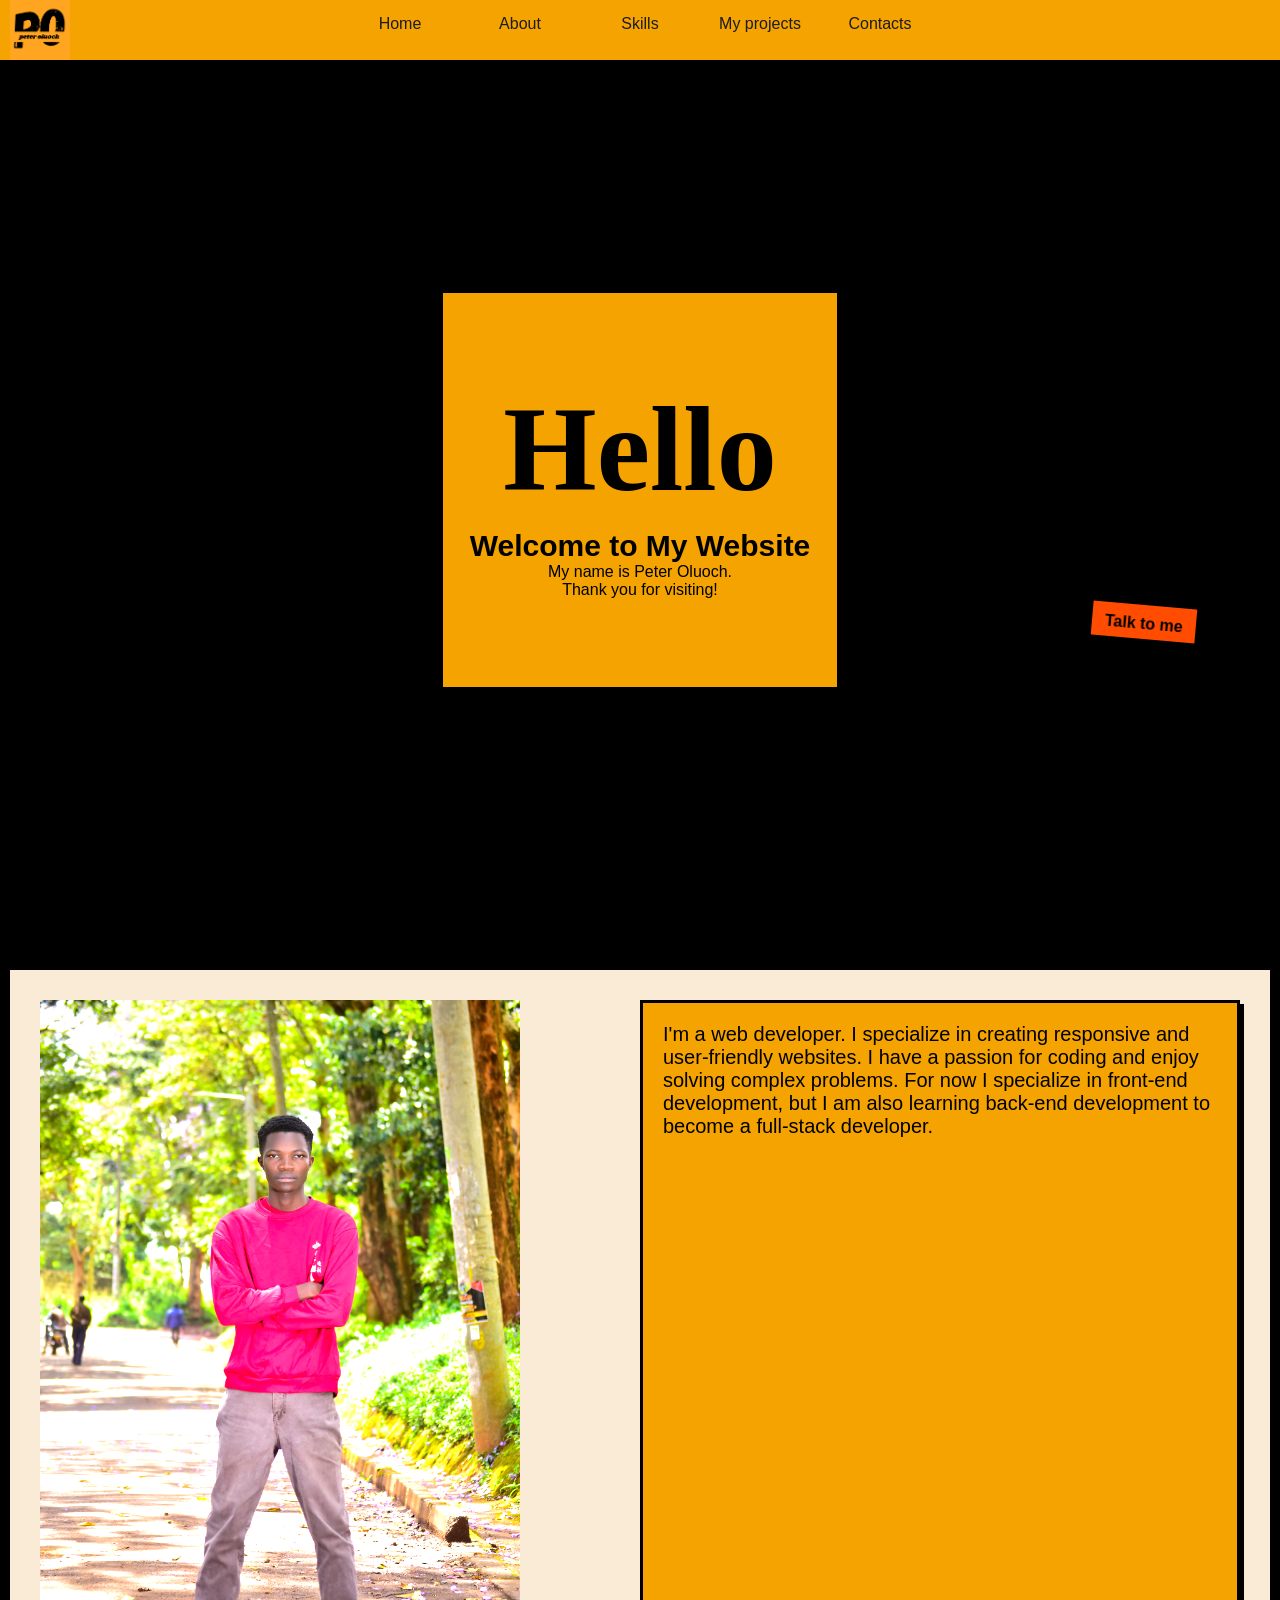
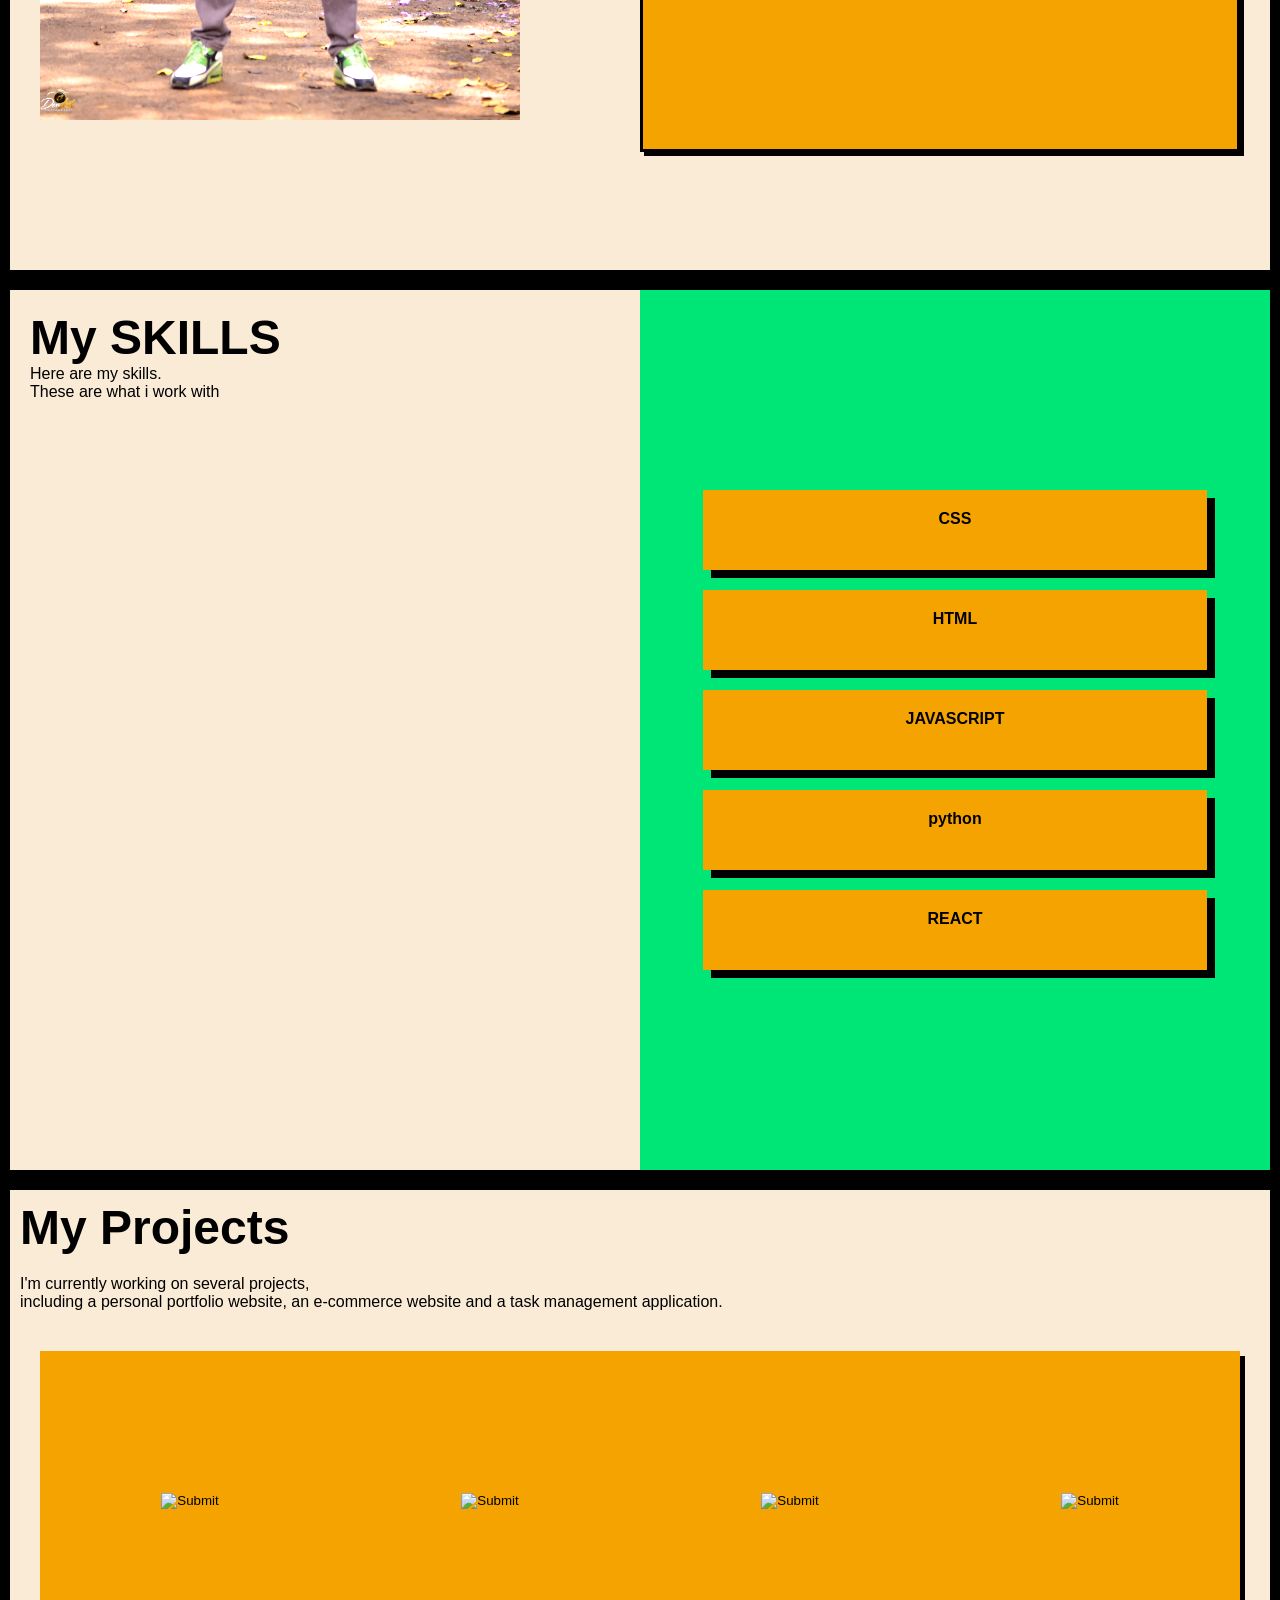
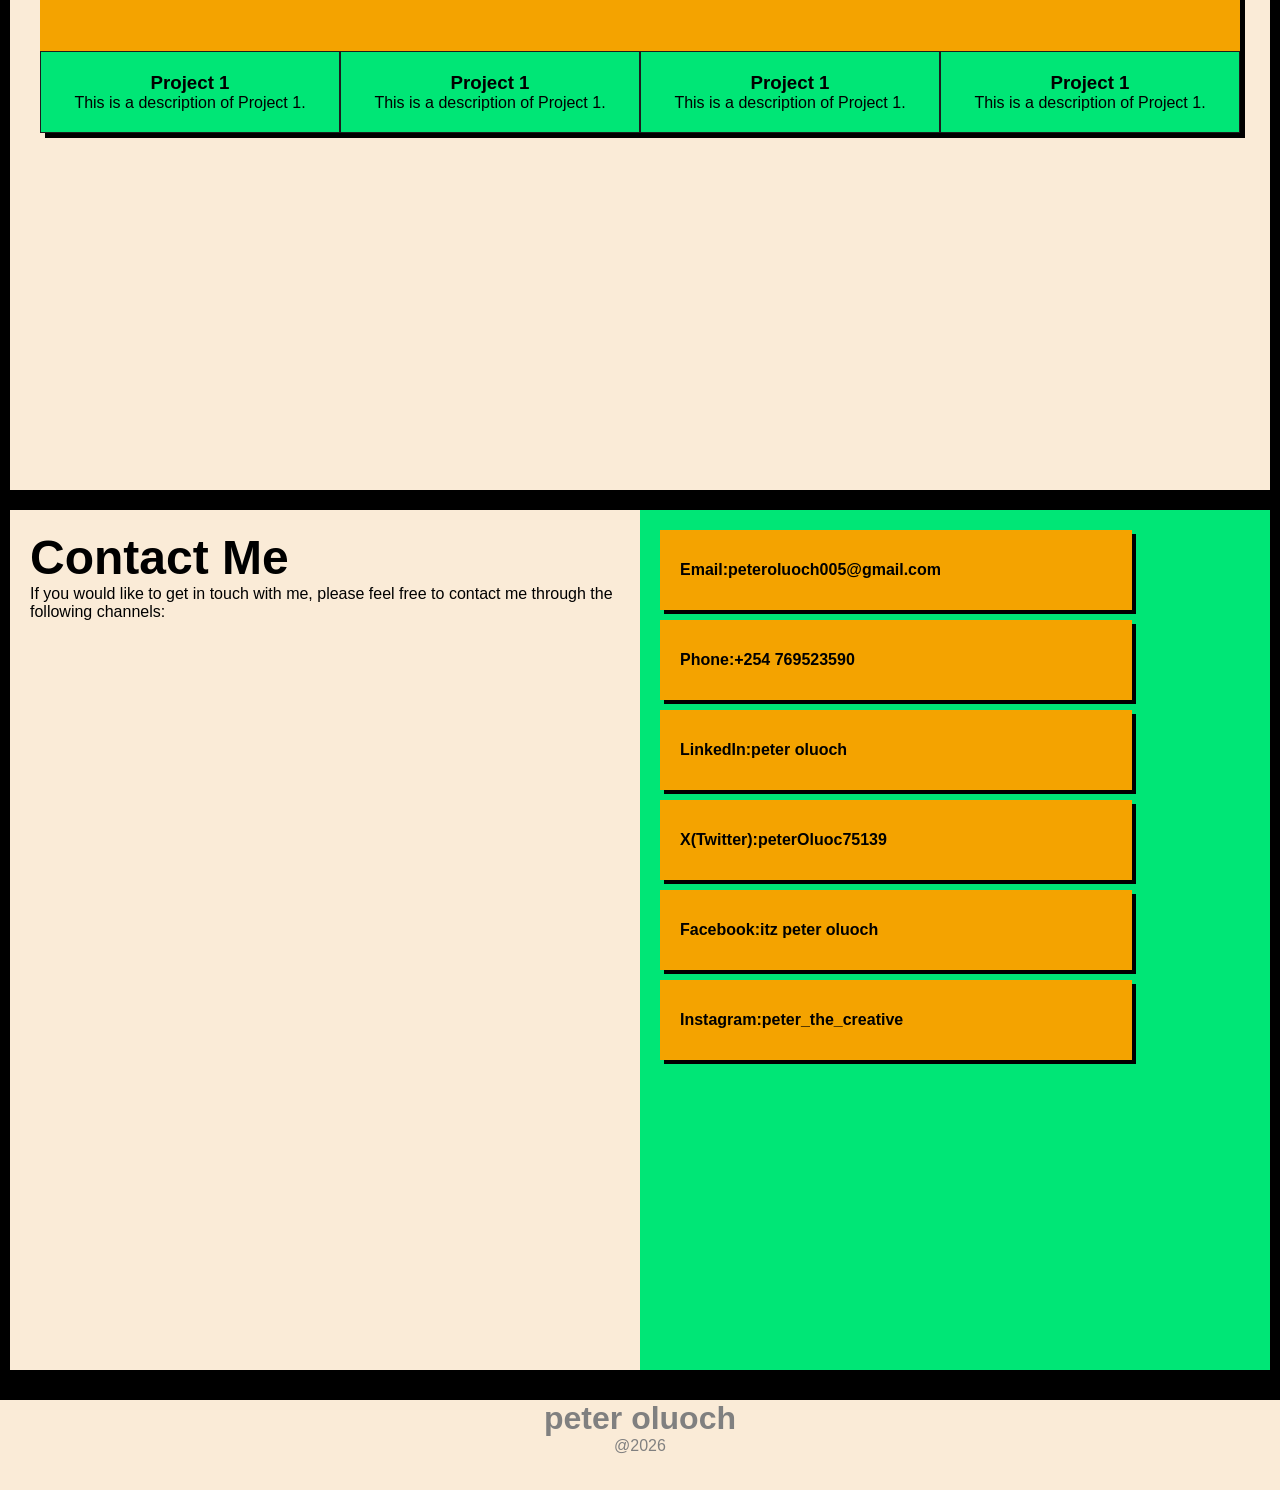
<file: index.html>
<!doctype html>
<html lang="en">
  <head>
    <meta charset="UTF-8" />
    <meta name="viewport" content="width=device-width, initial-scale=1.0" />
    <title>Peter oluoch</title>
    <link rel="icon" type="image/x-icon" href="my name log.png" />

    <link rel="stylesheet" href="my web.css" />
    <link rel="icon" type="image/x-icon" href="my name log.png" />
  </head>
  <body>
    <video autoplay muted loop class="video-Bg">
      <source src="background video.mp4" type="video/mp4" />
    </video>

    <nav>
      <input type="checkbox" id="sidebar-active" />
      <label for="sidebar-active" class="open-sidebar-button">
        <svg
          xmlns="http://www.w3.org/2000/svg"
          height="40px"
          viewBox="0 -960 960 960"
          width="40px"
          fill="#1f1f1f"
        >
          <path
            d="M120-240v-66.67h720V-240H120Zm0-206.67v-66.66h720v66.66H120Zm0-206.66V-720h720v66.67H120Z"
          />
        </svg>
      </label>
      <label id="overlay" for="sidebar-active"></label>
      <div class="links-container">
        <label for="sidebar-active" class="close-sidebar-button">
          <svg
            xmlns="http://www.w3.org/2000/svg"
            height="40px"
            viewBox="0 -960 960 960"
            width="40px"
            fill="#1f1f1f"
          >
            <path
              d="m251.33-204.67-46.66-46.66L433.33-480 204.67-708.67l46.66-46.66L480-526.67l228.67-228.66 46.66 46.66L526.67-480l228.66 228.67-46.66 46.66L480-433.33 251.33-204.67Z"
            />
          </svg>
        </label>

        <a href="#Home">Home </a>
        <a href="#about">About </a>
        <a href="#skills">Skills </a>
        <a href="#projects">My projects </a>
        <a href="#Contacts">Contacts </a>
      </div>
    </nav>
    <img
      src="my-logo copy.png"
      alt="logoman"
      width="100%"
      height="100%"
      class="logo"
    />

    <!-- main content -->

    <div class="body-1" id="Home">
      <div class="Welcome">
        <div class="home-greetings"><h1>Hello</h1></div>
        <div class="home-title"><h2>Welcome to My Website</h2></div>
        <div class="home-body"><p>My name is Peter Oluoch.</p></div>
        <div class="home-footer"><p>Thank you for visiting!</p></div>
      </div>
      <a href="#Contacts">Talk to me</a>
    </div>
    <div class="body-2" id="about">
      <div class="about-text">
        <div class="about-image">
          <img
            src="MYXJ_20261101221425447_save.jpg.jpeg"
            alt="my pic"
          />
        </div>
        <div class="about-body">
          <p>
            I'm a web developer. I specialize in creating responsive and
            user-friendly websites. I have a passion for coding and enjoy
            solving complex problems. For now I specialize in front-end
            development, but I am also learning back-end development to become a
            full-stack developer.
          </p>
        </div>
      </div>
    </div>
    <div class="body-3" id="skills">
      <div class="skill-title">
        <h1>My SKILLS</h1>
        <p>
          Here are my skills.<br />
          These are what i work with
        </p>
      </div>
      <div class="work">
        <div class="work-1" id="skill">
          <p>CSS</p>
          <a href="https" target="_blank" class="stretched-link"></a>
        </div>
        <div class="work-2" id="skill">
          <p>HTML</p>
          <a href="https" target="_blank" class="stretched-link"></a>
        </div>
        <div class="work-3" id="skill">
          <p>JAVASCRIPT</p>
          <a href="https" target="_blank" class="stretched-link"></a>
        </div>
        <div class="work-4" id="skill">
          <p>python</p>
          <a href="https" target="_blank" class="stretched-link"></a>
        </div>
        <div class="work-5" id="skill">
          <p>REACT</p>
          <a href="https" target="_blank" class="stretched-link"></a>
        </div>
      </div>
    </div>
    <div class="body-4" id="projects">
      <div class="project-sctn-title">My Projects</div>
      <div class="project-sctn-text">
        <p>
          I'm currently working on several projects, <br />including a personal
          portfolio website, an e-commerce website and a task management
          application.
        </p>
      </div>
      <div class="project-grid">
        <div class="project-card">
          <div class="project-img">
            <input type="image" a />
          </div>
          <div class="project-text">
            <h3>Project 1</h3>
            <p>This is a description of Project 1.</p>
          </div>
        </div>
        <div class="project-card">
          <div class="project-img">
            <input type="image" a />
          </div>
          <div class="project-text">
            <h3>Project 1</h3>
            <p>This is a description of Project 1.</p>
          </div>
        </div>
        <div class="project-card">
          <div class="project-img">
            <input type="image" a />
          </div>
          <div class="project-text">
            <h3>Project 1</h3>
            <p>This is a description of Project 1.</p>
          </div>
        </div>
        <div class="project-card">
          <div class="project-img">
            <input type="image" a />
          </div>
          <div class="project-text">
            <h3>Project 1</h3>
            <p>This is a description of Project 1.</p>
          </div>
        </div>
      </div>
    </div>
    <div class="body-5" id="Contacts">
      <div class="contact-title">
        <h1>Contact Me</h1>
        <p>
          If you would like to get in touch with me, please feel free to contact
          me through the following channels:
        </p>
      </div>
      <div class="contact-body">
        <ul>
          <li>
            Email:
            <a
              href="mailto:peteroluoch005@gmail.com"
              target="_blank"
              class="addres-link"
              >peteroluoch005@gmail.com</a
            >
          </li>
          <li>
            Phone:
            <a href="tel:+254769523590" target="_blank" class="addres-link"
              >+254 769523590</a
            >
          </li>
          <li>
            LinkedIn:
            <a
              href="https://www.linkedin.com/in/peter-oluoch-8b0287358?utm_source=share_via&utm_content=profile&utm_medium=member_android"
              target="_blank"
              class="addres-link"
              >peter oluoch</a
            >
          </li>

          <li>
            X(Twitter):
            <a
              href="https://twitter.com/@PeterOluoc75139
"
              target="_blank"
              class="addres-link"
              >peterOluoc75139</a
            >
          </li>
          <li>
            Facebook:
            <a
              href="https://www.facebook.com/Dr.geed.peter"
              target="_blank"
              class="addres-link"
              >itz peter oluoch</a
            >
          </li>
          <li>
            Instagram:
            <a
              href="https://www.instagram.com/peter_the_creative"
              target="_blank"
              class="addres-link"
              >peter_the_creative</a
            >
          </li>
        </ul>
      </div>
    </div>
    <div class="background">
      <div class="grid"></div>
      <div class="grid"></div>
      <div class="grid"></div>
      <div class="grid"></div>
      <div class="grid"></div>
      <div class="grid"></div>
      <div class="grid"></div>
      <div class="grid"></div>
      <div class="grid"></div>
      <div class="grid"></div>
      <div class="grid"></div>
      <div class="grid"></div>
      <div class="grid"></div>
      <div class="grid"></div>
      <div class="grid"></div>
      <div class="grid"></div>
      <div class="grid"></div>
      <div class="grid"></div>
      <div class="grid"></div>
      <div class="grid"></div>
      <div class="grid"></div>
      <div class="grid"></div>
      <div class="grid"></div>
      <div class="grid"></div>
      <div class="grid"></div>
      <div class="grid"></div>
      <div class="grid"></div>
      <div class="grid"></div>
      <div class="grid"></div>
      <div class="grid"></div>
      <div class="grid"></div>
      <div class="grid"></div>
      <div class="grid"></div>
      <div class="grid"></div>
      <div class="grid"></div>
      <div class="grid"></div>
      <div class="grid"></div>
      <div class="grid"></div>
      <div class="grid"></div>
      <div class="grid"></div>
      <div class="grid"></div>
      <div class="grid"></div>
      <div class="grid"></div>
      <div class="grid"></div>
      <div class="grid"></div>
      <div class="grid"></div>
      <div class="grid"></div>
      <div class="grid"></div>
      <div class="grid"></div>
      <div class="grid"></div>
      <div class="grid"></div>
      <div class="grid"></div>
      <div class="grid"></div>
      <div class="grid"></div>
      <div class="grid"></div>
      <div class="grid"></div>
      <div class="grid"></div>
      <div class="grid"></div>
      <div class="grid"></div>
      <div class="grid"></div>
      <div class="grid"></div>
      <div class="grid"></div>
      <div class="grid"></div>
      <div class="grid"></div>
      <div class="grid"></div>
      <div class="grid"></div>
      <div class="grid"></div>
      <div class="grid"></div>
      <div class="grid"></div>
      <div class="grid"></div>
      <div class="grid"></div>
      <div class="grid"></div>
      <div class="grid"></div>
      <div class="grid"></div>
      <div class="grid"></div>
      <div class="grid"></div>
      <div class="grid"></div>
      <div class="grid"></div>
      <div class="grid"></div>
      <div class="grid"></div>
      <div class="grid"></div>
      <div class="grid"></div>
      <div class="grid"></div>
      <div class="grid"></div>
      <div class="grid"></div>
      <div class="grid"></div>
      <div class="grid"></div>
      <div class="grid"></div>
      <div class="grid"></div>
      <div class="grid"></div>
      <div class="grid"></div>
      <div class="grid"></div>
      <div class="grid"></div>
      <div class="grid"></div>
      <div class="grid"></div>
      <div class="grid"></div>
      <div class="grid"></div>
      <div class="grid"></div>
      <div class="grid"></div>
      <div class="grid"></div>
      <div class="grid"></div>
      <div class="grid"></div>
      <div class="grid"></div>
      <div class="grid"></div>
      <div class="grid"></div>
      <div class="grid"></div>
      <div class="grid"></div>
      <div class="grid"></div>
      <div class="grid"></div>
      <div class="grid"></div>
      <div class="grid"></div>
      <div class="grid"></div>
      <div class="grid"></div>
      <div class="grid"></div>
      <div class="grid"></div>
      <div class="grid"></div>
      <div class="grid"></div>
      <div class="grid"></div>
      <div class="grid"></div>
      <div class="grid"></div>
      <div class="grid"></div>
      <div class="grid"></div>
      <div class="grid"></div>
      <div class="grid"></div>
      <div class="grid"></div>
      <div class="grid"></div>
      <div class="grid"></div>
      <div class="grid"></div>
    </div>
    <div class="footer">
      <h1>peter oluoch</h1>
      <p>@2026</p>
    </div>
  </body>
</html>
</file>
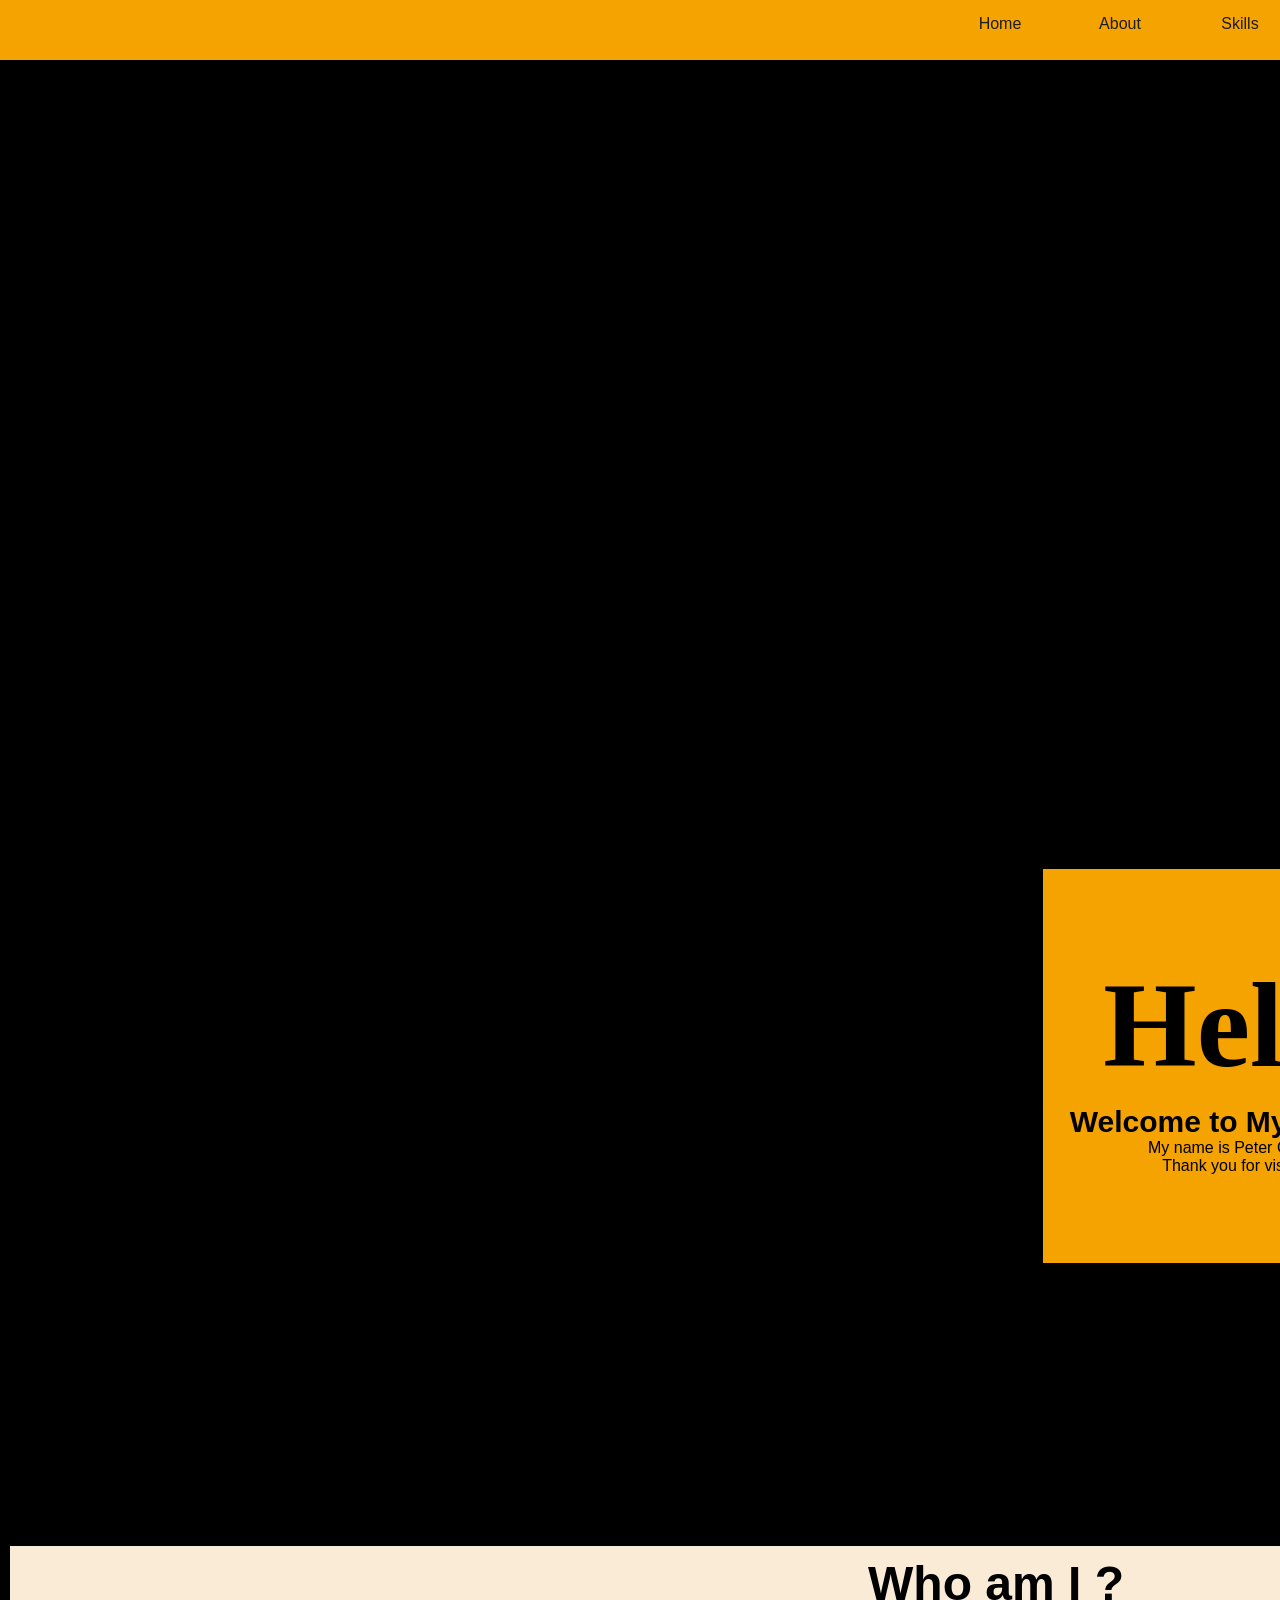
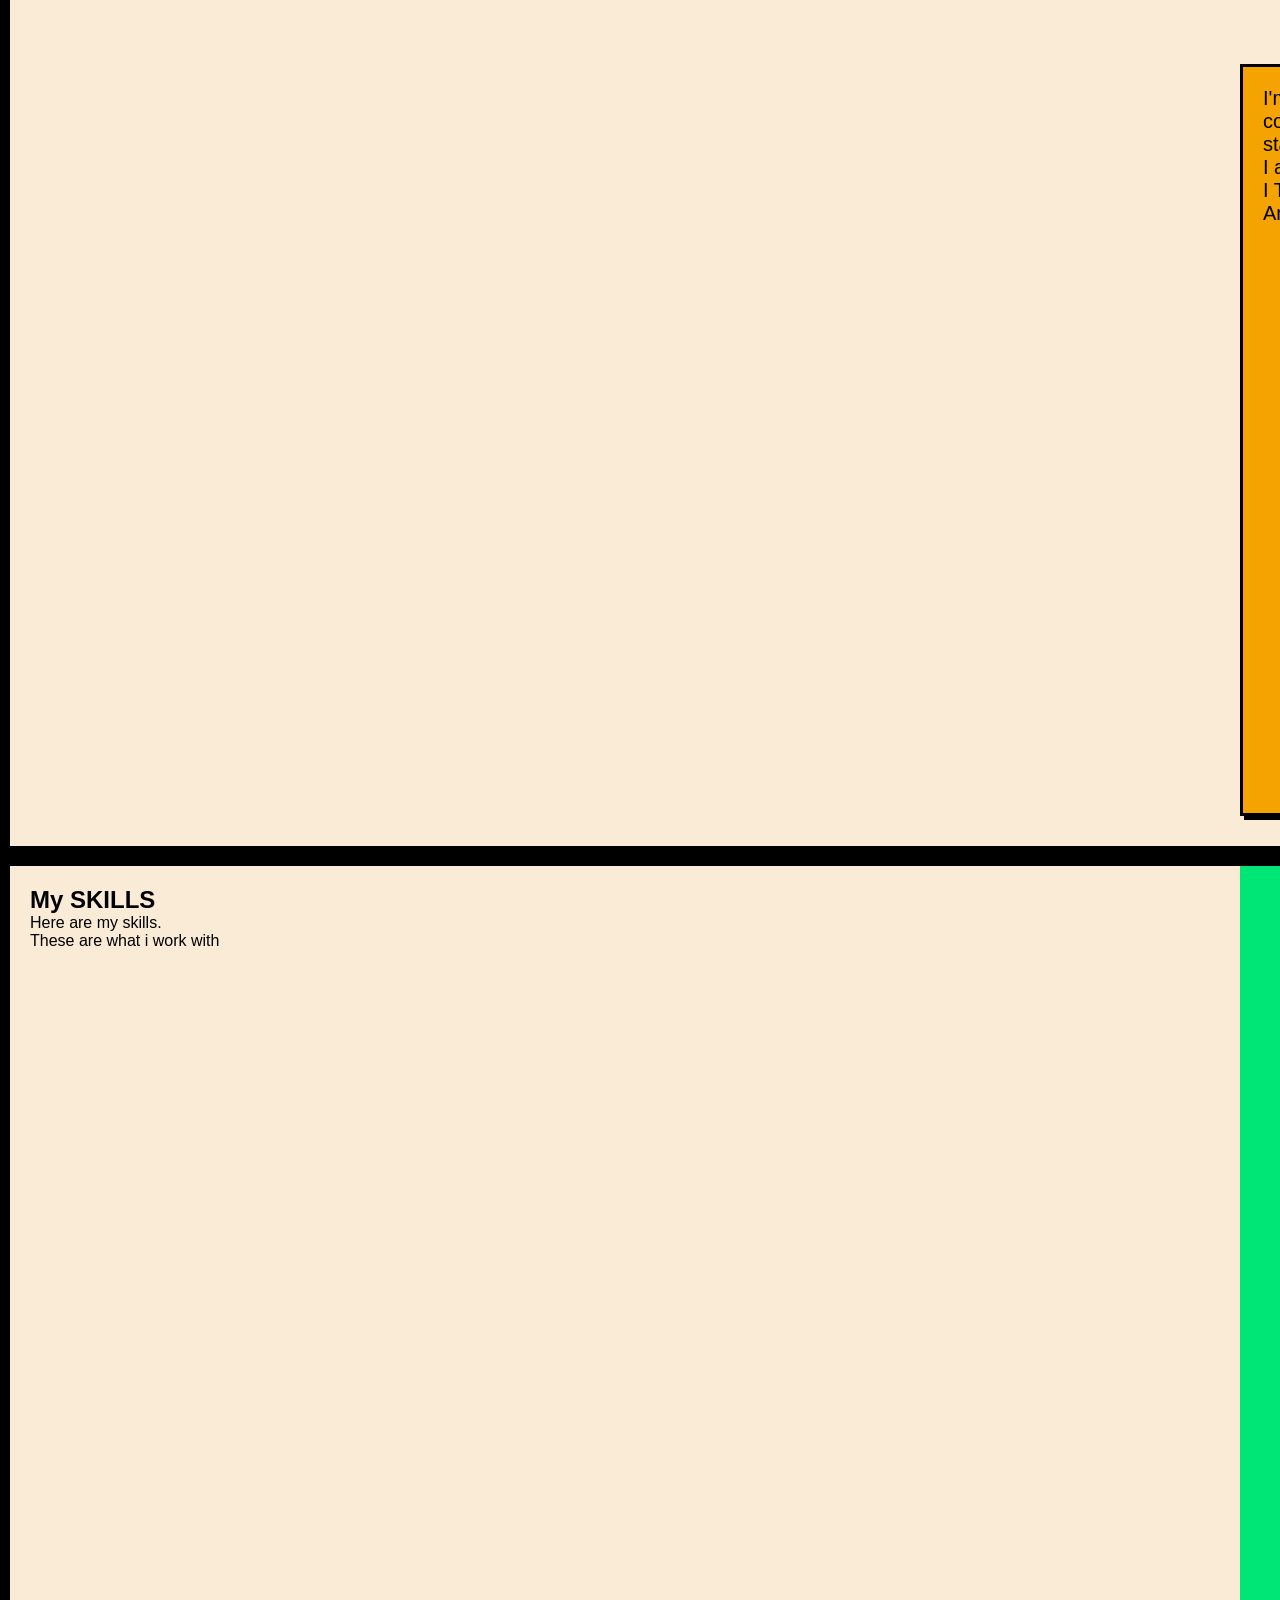
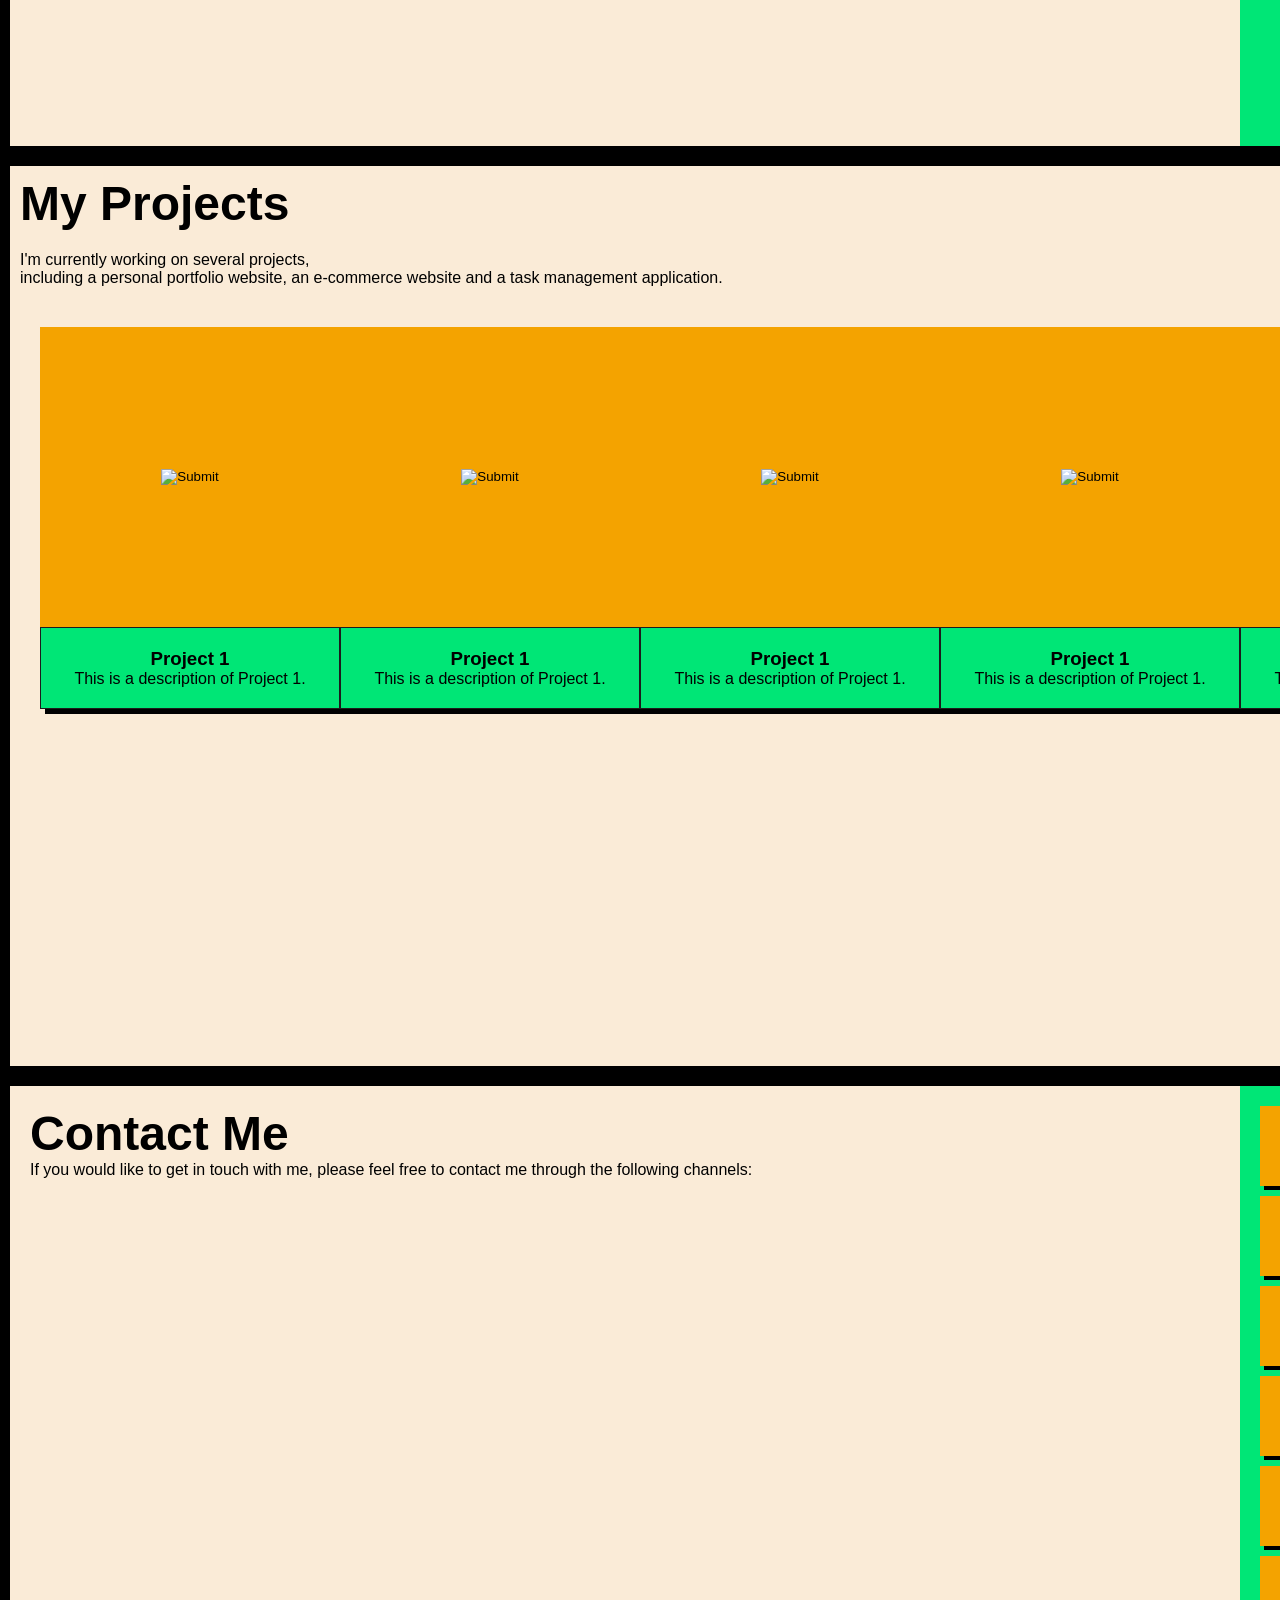
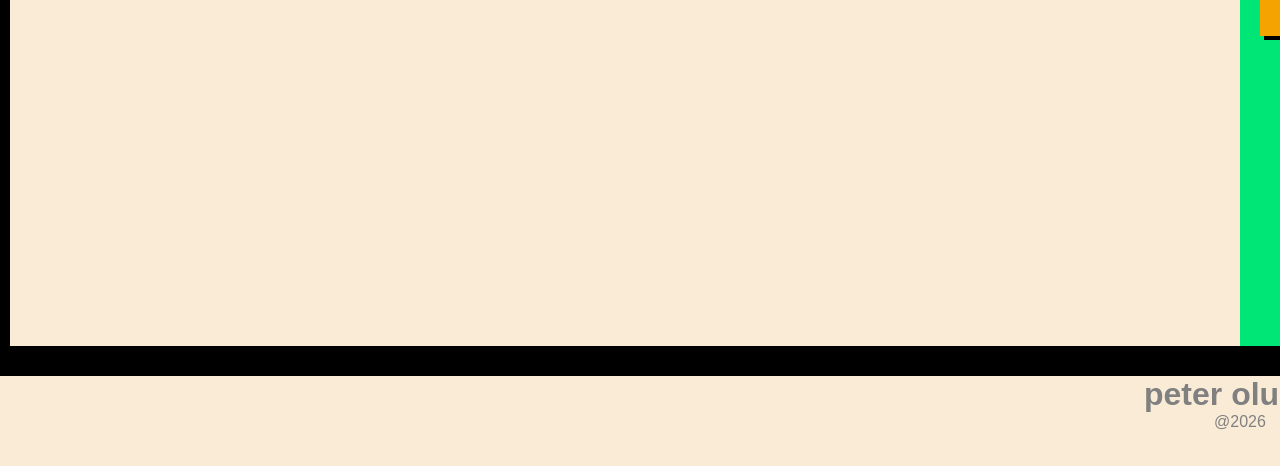
<file: Index.html>
<!doctype html>
<html lang="en">
  <head>
    <meta charset="UTF-8" />
    <meta name="viewport" content="width=device-width, initial-scale=1.0" />
    <title>Peter oluoch</title>
    <link rel="icon" type="image/x-icon" href="my name log.png" />

    <link rel="stylesheet" href="my web.css" />
  </head>
  <body>
    <video autoplay muted loop class="video-Bg">
      <source src="background video.mp4" type="video/mp4" />
    </video>

    <nav>
      <input type="checkbox" id="sidebar-active" />
      <label for="sidebar-active" class="open-sidebar-button">
        <svg
          xmlns="http://www.w3.org/2000/svg"
          height="40px"
          viewBox="0 -960 960 960"
          width="40px"
          fill="#1f1f1f"
        >
          <path
            d="M120-240v-66.67h720V-240H120Zm0-206.67v-66.66h720v66.66H120Zm0-206.66V-720h720v66.67H120Z"
          />
        </svg>
      </label>
      <label id="overlay" for="sidebar-active"></label>
      <div class="links-container">
        <label for="sidebar-active" class="close-sidebar-button">
          <svg
            xmlns="http://www.w3.org/2000/svg"
            height="40px"
            viewBox="0 -960 960 960"
            width="40px"
            fill="#1f1f1f"
          >
            <path
              d="m251.33-204.67-46.66-46.66L433.33-480 204.67-708.67l46.66-46.66L480-526.67l228.67-228.66 46.66 46.66L526.67-480l228.66 228.67-46.66 46.66L480-433.33 251.33-204.67Z"
            />
          </svg>
        </label>
        <a href="#Home">Home</a>
        <a href="#about">About</a>
        <a href="#skills">Skills</a>
        <a href="#projects">My projects</a>
        <a href="#Contacts">Contacts</a>
      </div>
    </nav>
    <div class="car-group">
      <div class="carousel">
        <div class="card">Am batman</div>
        <div class="card">Am batman</div>
        <div class="card">Am batman</div>
        <div class="card">Am batman</div>
        <div class="card">Am batman</div>
        <div class="card">Am batman</div>
        <div class="card">Am batman</div>
        <div class="card">Am batman</div>
        <div class="card">Am batman</div>
        <div class="card">Am batman</div>
        <div class="card">Am batman</div>
        <div class="card">Am batman</div>
        <div class="card">Am batman</div>
        <div class="card">Am batman</div>
        <div class="card">Am batman</div>
      </div>
      <div class="carousel">
        <div class="card">Am batman</div>
        <div class="card">Am batman</div>
        <div class="card">Am batman</div>
        <div class="card">Am batman</div>
        <div class="card">Am batman</div>
        <div class="card">Am batman</div>
        <div class="card">Am batman</div>
        <div class="card">Am batman</div>
        <div class="card">Am batman</div>
        <div class="card">Am batman</div>
        <div class="card">Am batman</div>
        <div class="card">Am batman</div>
        <div class="card">Am batman</div>
        <div class="card">Am batman</div>
        <div class="card">Am batman</div>
        <div class="card">Am batman</div>
        <div class="card">Am batman</div>
      </div>
    </div>

    <!-- main content -->
    <div class="body">
      <div class="body-1" id="Home">
        <div class="Welcome">
          <div class="home-greetings"><h1>Hello</h1></div>
          <div class="home-title"><h2>Welcome to My Website</h2></div>
          <div class="home-body"><p>My name is Peter Oluoch.</p></div>
          <div class="home-footer"><p>Thank you for visiting!</p></div>
        </div>
        <a href="#Contacts">Hire Me</a>
      </div>
      <div class="body-2" id="about">
        <div class="about-title">Who am I ?</div>

        <div class="about-text">
          <div class="about-image"></div>
          <div class="about-body">
            <p>
              I'm a web developer. I specialize in creating responsive and
              user-friendly websites. I have a passion for coding and enjoy
              solving complex problems. For now I specialize in front-end
              development, but I am also learning back-end development to become
              a full-stack developer.<br />
              I am currently pursuing my BSC degree in computer technology at
              the
              <a target="_blank" href="https://www.mut.ac.ke/"
                >Murang'a University of technology</a
              >.
              <br />
              I TRY TO LEARN NEW THINGS AND IMPROVE MY SKILLS DAY BY DAY.<br />
              And yes am professional.
            </p>
          </div>
        </div>
      </div>
      <div class="body-3" id="skills">
        <div class="skill-title">
          <h2>My SKILLS</h2>
          <p>
            Here are my skills.<br />
            These are what i work with
          </p>
        </div>
        <div class="work">
          <div class="work-1" id="skill">
            <p>CSS</p>
            <a href="https" target="_blank" class="stretched-link"></a>
          </div>
          <div class="work-2" id="skill">
            <p>HTML</p>
            <a href="https" target="_blank" class="stretched-link"></a>
          </div>
          <div class="work-3" id="skill">
            <p>JAVASCRIPT</p>
            <a href="https" target="_blank" class="stretched-link"></a>
          </div>
          <div class="work-4" id="skill">
            <p>python</p>
            <a href="https" target="_blank" class="stretched-link"></a>
          </div>
          <div class="work-5" id="skill">
            <p>REACT</p>
            <a href="https" target="_blank" class="stretched-link"></a>
          </div>
          <div class="work-6" id="skill">
            <p>GITHUB</p>
            <a href="https" target="_blank" class="stretched-link"></a>
          </div>
        </div>
      </div>
      <div class="body-4" id="projects">
        <div class="project-sctn-title">My Projects</div>
        <div class="project-sctn-text">
          <p>
            I'm currently working on several projects, <br />including a
            personal portfolio website, an e-commerce website and a task
            management application.
          </p>
        </div>
        <div class="project-grid">
          <div class="project-card">
            <div class="project-img">
            <input type="image" a>
            </div>
            <div class="project-text">
              <h3>Project 1</h3>
              <p>This is a description of Project 1.</p>
            </div>
          </div>
          <div class="project-card">
            <div class="project-img">
            <input type="image" a>
            </div>
            <div class="project-text">
              <h3>Project 1</h3>
              <p>This is a description of Project 1.</p>
            </div>
          </div>
          <div class="project-card">
            <div class="project-img">
            <input type="image" a>
            </div>
            <div class="project-text">
              <h3>Project 1</h3>
              <p>This is a description of Project 1.</p>
            </div>
          </div>
          <div class="project-card">
            <div class="project-img">
            <input type="image" a>
            </div>
            <div class="project-text">
              <h3>Project 1</h3>
              <p>This is a description of Project 1.</p>
            </div>
          </div>
          <div class="project-card">
            <div class="project-img">
            <input type="image" a>
            </div>
            <div class="project-text">
              <h3>Project 1</h3>
              <p>This is a description of Project 1.</p>
            </div>
          </div>
          <div class="project-card">
            <div class="project-img">
            <input type="image" a>
            </div>
            <div class="project-text">
              <h3>Project 1</h3>
              <p>This is a description of Project 1.</p>
            </div>
          </div>
          <div class="project-card">
            <div class="project-img">
            <input type="image" a>
            </div>
            <div class="project-text">
              <h3>Project 1</h3>
              <p>This is a description of Project 1.</p>
            </div>
          </div>
          <div class="project-card">
            <div class="project-img">
            <input type="image" a>
            </div>
            <div class="project-text">
              <h3>Project 1</h3>
              <p>This is a description of Project 1.</p>
            </div>
          </div>
         <!-- <div class="project-card">
            <div class="project-img">
              <img src="pictures/image.png" alt="Project 2" width="100%" />
            </div>
            <div class="project-text">
              <h3>Project 2</h3>
              <p>This is a description of Project 2.</p>
            </div>
          </div>
          <div class="project-card">
            <div class="project-img">
              <img src="pictures/image.png" alt="Project 3" width="100%" />
            </div>
            <div class="project-text">
              <h3>Project 3</h3>
              <p>This is a description of Project 3.</p>
            </div>
          </div>
          <div class="project-card">
            <div class="project-img">
              <img src="pictures/image.png" alt="Project 3" width="100%" />
            </div>
            <div class="project-text">
              <h3>Project 4</h3>
              <p>This is a description of Project 4.</p>
            </div>
          </div>
          <div class="project-card">
            <div class="project-img">
              <img src="pictures/image.png" alt="Project 3" width="100%" />
            </div>
            <div class="project-text">
              <h3>Project 5</h3>
              <p>This is a description of Project 5.</p>
            </div>
          </div>
          <div class="project-card">
            <div class="project-img">
              <img src="pictures/image.png" alt="Project 3" width="100%" />
            </div>
            <div class="project-text">
              <h3>Project 6</h3>
              <p>This is a description of Project 6.</p>
            </div>
          </div>
          <div class="project-card">
            <div class="project-img">
              <img src="pictures/image.png" alt="Project 3" width="100%" />
            </div>
            <div class="project-text">
              <h3>Project 7</h3>
              <p>This is a description of Project 7.</p>
            </div>
          </div>
          <div class="project-card">
            <div class="project-img">
              <img src="pictures/image.png" alt="Project 3" width="100%" />
            </div>
            <div class="project-text">
              <h3>Project 8</h3>
              <p>This is a description of Project 8.</p>
            </div>-->
          </div>
        </div>
      </div>
      <div class="body-5" id="Contacts">
        <div class="contact-title">
          <h1>Contact Me</h1>
          <p>
            If you would like to get in touch with me, please feel free to
            contact me through the following channels:
          </p>
        </div>
        <div class="contact-body">
          <ul>
            <li>
              Email:
              <a
                href="mailto:peteroluoch005@gmail.com"
                target="_blank"
                class="addres-link"
                >peteroluoch005@gmail.com</a
              >
            </li>
            <li>
              Phone:
              <a href="tel:+254769523590" target="_blank" class="addres-link"
                >+254 769523590</a
              >
            </li>
            <li>
              LinkedIn:
              <a
                href="https://www.linkedin.com/in/peter-oluoch-8b0287358?utm_source=share_via&utm_content=profile&utm_medium=member_android"
                target="_blank"
                class="addres-link"
                >peter oluoch</a
              >
            </li>

            <li>
              X(Twitter):
              <a
                href="https://twitter.com/@PeterOluoc75139
"
                target="_blank"
                class="addres-link"
                >peterOluoc75139</a
              >
            </li>
            <li>
              Facebook:
              <a
                href="https://www.facebook.com/Dr.geed.peter"
                target="_blank"
                class="addres-link"
                >itz peter oluoch</a
              >
            </li>
            <li>
              Instagram:
              <a
                href="https://www.instagram.com/peter_the_creative"
                target="_blank"
                class="addres-link"
                >peter_the_creative</a
              >
            </li>
          </ul>
        </div>
      </div>
    </div>
    <div class="footer">
      <h1>peter oluoch</h1>
      <p>@2026</p>
    </div>
  </body>
</html>
</file>
<file: my web.css>
:root {
  --color-1: #1c1c1c;
  --text-color: black;
  --accent-color: #ff4c00;
  --color-2: #00e676; /*shaddow color*/
  --color-3: #f4a300;
  --back-g-color: black;
  --backg-color: antiquewhite;
}
* {
  margin: 0;
  padding: 0;
  box-sizing: border-box;
}
html {
  font-size: 100%;
  font-family: sans-serif, "Segoe UI", Tahoma, Geneva, Verdana, sans-serif;
  scroll-behavior: smooth;
}
body {
  display: grid;
  grid-template-columns: (5rem, 1fr);
  background-color: var(--back-g-color);

  /*-webkit-filter: grayscale(100%);  For Safari, Chrome, and Opera 
  filter: grayscale(100%); Standard syntax for modern browsers */
}

.video-Bg {
  position: fixed;
  width: 100%;
  height: 100%;
  object-fit: cover;
  z-index: -10;
}
nav {
  display: flex;
  justify-content: center;
  align-items: flex-end;
  height: 60px;
  width: 100%;
  background-color: var(--color-3);
  position: -webkit-sticky;
  position: sticky;
  top: 0;
  z-index: 10;
}
.logo {
  display: block;
  width: auto;
  height: 60px;
  position: fixed;
  top: 0;
  left: 10px;
  z-index: 1000;
}
.links-container {
  height: 100%;
  width: auto;
  display: flex;
  gap: 20px;
  flex-direction: row;
}
nav a {
  height: 80%;
  width: 100px;
  display: flex;
  font-weight: 500;
  justify-content: center;
  align-items: center;
  text-decoration: none;
  color: var(--color-1);
  transition: 0.75s;
}
nav a:hover {
  font-weight: 700;
  width: 110px;
  height: auto;
  box-shadow: 4px 4px 0px 0px #000000;
  border: 2px solid black;
  background-color: var(--color-2);
}
nav .home-link {
  margin-left: auto;
}
nav svg {
  fill: var(--text-color);
}
#sidebar-active {
  display: none;
}
.close-sidebar-button,
.open-sidebar-button {
  display: none;
}
.back-top {
  display: none;
}

/* main content */
.body-1,
.body-2,
.body-3,
.body-4,
.body-5 {
  padding: 10px;
  display: flex;
  height: 100vh;
  flex-direction: column;
  animation: appear linear;
  animation-timeline: view();
  animation-range: entry 0 cover 40%;
}
@keyframes appear {
  from {
    opacity: 0;
    scale: 0.5;
  }
  to {
    opacity: 1;
    scale: 1;
  }
}
.body-1 {
  color: var(--text-color);
  display: flex;
  flex-direction: column;
  align-items: center;
  justify-content: center;
}
.body-1 a {
  height: 40px;
  width: 110px;
  transform: rotate(5deg);
  align-items: center;
  text-align: center;
  justify-content: center;
  padding: 10px;
  text-decoration: none;
  color: #000000;
  font-weight: 600;
  background-color: var(--accent-color);
  border: 3px solid black;
  position: relative;
  top: -10%;
  left: 40%;
  transition: 0.5s;
}
.body-1 a:hover {
  height: 45px;
  width: 120px;
  rotate: -5deg;
  box-shadow: 8px 8px 0px 0px #000000;
  background-color: var(--color-2);
  rotate: -10deg;
}
.Welcome {
  display: flex;
  flex-direction: column;
  width: 400px;
  height: 400px;
  background-color: var(--color-3);
  align-items: center;
  justify-content: center;
  text-align: center;
  color: var(--text-color);
  box-shadow: 5px 4px 0px 0px #000000;
  border: 3px solid black;
  transition: 0.5s;
  animation: move 1.5s linear;
}
@keyframes move {
  from {
    opacity: 0;
    scale: 1;
  }
  to {
    opacity: 1;
    scale: 1;
  }
}

.Welcome:hover {
  width: 450px;
  height: 450px;
  box-shadow: 12px 10px 0px 0px #000000;
}
.home-greetings {
  font-family: "lato";
  font-weight: 900;
  font-size: 60px;
  margin-bottom: 10px;
}
.home-title {
  font-size: 20px;
  font-weight: 400;
}
.body-2 {
  display: flex;
  width: calc(100% - 20px);
  flex-direction: column;
  height: 100vh;
  background-color: var(--backg-color);
  margin: 10px;
}
.about-title {
  height: 10%;
  width: 40%;
  justify-content: center;
  align-items: center;
  text-align: center;
  font-size: 3rem;
  font-weight: 700;
  border-radius: 10px;
  transform: translateX(50%);
  background-color: var(--backg-color);
}
.about-text {
  display: flex;
  justify-content: space-between;
  flex-direction: row;
  height: 90%;
  width: 100%;
  padding: 20px;
}
.about-body {
  width: 50%;
  height: auto;
  font-size: 20px;
  align-items: flex-end;
  justify-content: center;
  background-color: var(--color-3);
  box-shadow: 4px 4px 0px 0px #000000;
  padding: 20px;
  border: 3px solid black;
  transition: 0.5s;
}
/*.about-body:hover {
  width: calc(50% + 20px);
  height: auto;
  box-shadow: 12px 15px 0px 0px #000000;
  transform: translate3d(-20px, -20px, -100px);
}*/
.about-body a {
  text-decoration: none;
  background-color: var(--backg-color);
  color: var(--text-color);
}
.about-image {
  filter: brightness(120%);
  width: 40%;
  height: auto;
  transition: 0.5s;
  overflow: hidden;
}
.about-image img {
  width: 100%;
  height: auto;
  object-fit: cover;
}
/*.about-image:hover {
  width: calc(40% + 20px);
  height: auto;
  box-shadow: 12px 15px 0px 0px #000000;
  transform: translate3d(10px, -20px, -100px);
}*/
.body-3 {
  display: flex;
  width: 100%;
  align-items: center;
  flex-direction: row;
  height: 100vh;
}
.skill-title {
  justify-content: center;
  align-items: start;
  text-align: start;
  height: 100%;
  width: 50%;
  padding: 20px;
  background-color: antiquewhite;
}
.skill-title h1 {
  font-size: 3rem;
  font-weight: 800;
}
.skill-title p {
  font-size: 1rem;
  font-weight: 400;
}
.work {
  display: flex;
  flex-direction: column;
  width: 50%;
  height: 100%;
  justify-content: center;
  align-items: center;
  background-color: var(--color-2);
}
.work-1 {
  width: 80%;
  height: 80px;
  position: relative;
  background-color: var(--color-3);
  align-items: center;
  justify-content: center;
  box-shadow: 8px 8px 0px 0px #000000;
  text-align: center;
  margin: 10px;
  padding: 20px;
}
.work-2 {
  width: 80%;
  height: 80px;
  position: relative;
  background-color: var(--color-3);
  align-items: center;
  justify-content: center;
  box-shadow: 8px 8px 0px 0px #000000;
  text-align: center;
  margin: 10px;
  padding: 20px;
}
.work-3 {
  width: 80%;
  height: 80px;
  position: relative;
  background-color: var(--color-3);
  align-items: center;
  justify-content: center;
  box-shadow: 8px 8px 0px 0px #000000;
  text-align: center;
  margin: 10px;
  padding: 20px;
}
.work-4 {
  width: 80%;
  position: relative;
  height: 80px;
  background-color: var(--color-3);
  align-items: center;
  justify-content: center;
  box-shadow: 8px 8px 0px 0px #000000;
  text-align: center;
  margin: 10px;
  padding: 20px;
}
.work-5 {
  width: 80%;
  height: 80px;
  position: relative;
  background-color: var(--color-3);
  align-items: center;
  justify-content: center;
  box-shadow: 8px 8px 0px 0px #000000;
  text-align: center;
  margin: 10px;
  padding: 20px;
}
.work-6 {
  width: 80%;
  height: 80px;
  position: relative;
  background-color: var(--color-3);
  align-items: center;
  justify-content: center;
  box-shadow: 8px 8px 0px 0px #000000;
  text-align: center;
  margin: 10px;
  padding: 20px;
}
#skill {
  text-align: center;
  justify-content: center;
  align-items: center;
  font-weight: 600;
  transition: 0.5s;
}
#skill:hover {
  color: var(--backg-color);
  background-color: var(--color-1);
  width: 70%;
  height: 85px;
  box-shadow: 15px 12px 0px 0px #000000;
}
.stretched-link::after {
  position: absolute;
  top: 0;
  right: 0;
  bottom: 0;
  left: 0;
  z-index: 1;
  content: "";
}
.body-4 {
  background-color: var(--backg-color);
  width: calc(100% - 20px);
  margin: 10px;
}
.project-sctn-title {
  font-size: 3rem;
  font-weight: 800;
  margin-bottom: 20px;
}
.project-sctn-text {
  font-size: 1rem;
  font-weight: 400;
  margin-bottom: 20px;
}
/*.project-grid {
  display: grid;
  grid-template-columns: repeat(auto-fit, minmax(200px, 1fr));
  grid-template-rows: repeat(auto-fit, minmax(200px, 1fr));
  gap: 20px;
}
.project-card {
  background-color: var(--color-3);
  box-shadow: 4px 4px 0px 0px #000000;
  border: 3px solid var(--acent-color);
  transition: 0.5s;
}
*/
.project-grid {
  display: flex;
  width: 100%;
  padding: 20px;
  justify-content: space-between;
  flex-direction: row;
  overflow-x: visible;
  background-color: var(--backg-color);
}
.project-card {
  width: 300px;
  height: 100%;
  background-color: var(--color-3);
  box-shadow: 5px 5px 0px 0px #000000;
  border: 3px solid var(--acent-color);
  overflow: visible;
  transition: 0.5s;
}
.project-img {
  width: 80%;
  height: 300px;
  overflow: hidden;
  display: flex;
  justify-content: center;
  align-items: center;
  position: relative;
  left: 50%;
  transform: translateX(-50%);
}
.project-text {
  padding: 20px;
  text-align: center;
  background-color: var(--color-2);
  border: 1px solid var(--color-1);
}
.project-card:hover {
  width: 320px;
  height: auto;
  box-shadow: 10px 12px 0px 0px #000000;
  border: 3px solid var(--acent-color);
  transform: translateX(-3%);
}
.body-5 {
  display: flex;
  flex-direction: row;
  height: 100vh;
  transition: 0.5s;
  overflow: hidden;
}
.contact-title {
  width: 50%;
  padding: 20px;
  font-size: 40px;
  font-weight: 700;
  margin-bottom: 20px;
  justify-content: center;
  align-items: center;
  background-color: antiquewhite;
  text-align: start;
}
.contact-title h1 {
  font-size: 3rem;
  font-weight: 700;
}
.contact-title p {
  font-size: 1rem;
  font-weight: 500;
}
.contact-body {
  width: 50%;
  font-size: 20px;
  font-weight: 500;
  margin-bottom: 20px;
  padding: 20px;
  background-color: var(--color-2);
  overflow: hidden;
  align-items: center;
  justify-content: center;
}
.contact-body a {
  text-decoration: none;
  color: var(--text-color);
}
.contact-body li {
  position: relative;
  background-color: var(--color-3);
  padding: 20px;
  text-align: center;
  font-size: 1rem;
  font-weight: 600;
  width: 80%;
  display: flex;
  align-items: center;
  height: 80px;
  list-style: none;
  margin-bottom: 10px;
  box-shadow: 4px 4px 0px 0px #000000;
  border: 3px solid var(--acent-color);
  transition: 0.5s;
}
.addres-link::after {
  position: absolute;
  top: 0;
  right: 0;
  bottom: 0;
  left: 0;
  z-index: 1;
  content: "";
}
.contact-body li:hover {
  background-color: var(--color-1);
  color: var(--color-2);
  width: 73%;
  height: 90px;
  box-shadow: 10px 12px 0px 0px #000000;
  border: 3px solid var(--acent-color);
}
.contact-body a:hover {
  color: var(--backg-color);
}
.footer {
  height: 10vh;
  background-color: var(--backg-color);
  color: gray;
  justify-content: center;
  align-items: center;
  text-align: center;
}

/* sml scrn */
/* sml scrn */
/* sml scrn */
/* sml scrn */
/* sml scrn */
/* sml scrn */
/* sml scrn */
/* sml scrn */
/* sml scrn */
/* sml scrn */

@media (max-width: 600px) {
  :root {
    --color-1: #1c1c1c;
    --text-color: black;
    --accent-color: #ff4c00; /*shaddow color*/
    --color-3: #f4a300;
    --back-g-color: black;
    --backg-color: #ccbeb1;
    --con-bkg-color: antiquewhite;
  }
  * {
    overflow-y: scroll;
    box-sizing: border-box;
  }
  body {
    background-color: var(--backg-color);
  }
  .background {
    height: 100vh;
    width: 100vw;
    border: 1px solid (--color-1);
    display: grid;
    position: fixed;
    z-index: -1;
    grid-template-columns: repeat(auto-fit, minmax(50px, 1fr));
    grid-template-rows: repeat(auto-fit, minmax(40px, 1fr));
  }
  .grid {
    background-color: var(--backg-color);
    border: 2px solid #18040744;
    box-shadow: -1px 3px 3px var(--color-1);
    animation: appear 2s linear;
  }
  @keyframes appear {
    0% {
      opacity: 0.1;
      scale: 0.1;
    }
    10% {
      opacity: 0.1;
      scale: 0.2;
    }
    20% {
      opacity: 0.2;
      scale: 0.3;
    }
    30% {
      opacity: 0.3;
      scale: 0.4;
    }
    40% {
      opacity: 0.4;
      scale: 0.5;
    }
    50% {
      opacity: 0.5;
      scale: 0.6;
    }
    60% {
      opacity: 0.4;
      scale: 0.7;
    }
    70% {
      opacity: 0.4;
      scale: 0.8;
    }
    80% {
      opacity: 0.8;
      scale: 0.9;
    }
    90% {
      opacity: 0.9;
      scale: 0.95;
    }
    100% {
      opacity: 1;
      scale: 1;
    }
  }

  .video-Bg {
    display: none;
  }

  .body-2,
  .body-3,
  .body-4,
  .body-5 {
    box-shadow: 5px 5px 0px 0px #000000;
    overflow-y: auto;
    scroll-snap-type: y mandatory;
    position: relative;
    height: auto;
    background-color: var(--con-bkg-color);
    animation: appear linear;
    animation-timeline: view();
    animation-range: entry 0 cover 0%;
  }
  @keyframes appear {
    from {
      opacity: 0;
      scale: 0.5;
    }
    to {
      opacity: 1;
      scale: 1;
    }
  }

  .logo {
    display: block;
    width: auto;
    height: 60px;
    position: fixed;
    top: 0;
    left: 10px;
    z-index: 10;
  }
  nav {
    display: flex;
    justify-content: flex-end;
    align-items: flex-end;
    height: 60px;
    width: 100%;
    background-color: var(--color-3);
    position: fixed;
    top: 0;
    right: 0;
    z-index: 10;
  }
  .links-container {
    flex-direction: column;
    align-items: flex-start;
    position: fixed;
    top: 0;
    right: -100%;
    z-index: 1000;
    width: 280px;
    background-color: var(--color-3);
    box-shadow: -5px 0 5px var(--color-1);
    transition: 0.75s ease-out;
  }

  nav a {
    box-sizing: border-box;
    height: auto;
    width: 100%;
    padding: 20px 30px;
    justify-content: flex-start;
  }
  nav a:hover {
    font-weight: 700;
    width: calc(100% - 20px);
    height: auto;
    box-shadow: 10px 4px 0px 0px #000000;
    border: 2px solid black;
    background-color: var(--color-2);
  }
  .open-sidebar-button,
  .close-sidebar-button {
    display: block;
    padding: 10px;
  }

  #sidebar-active:checked ~ .links-container {
    top: 0;
    right: 0;
  }
  #sidebar-active:checked ~ #overlay {
    height: 100%;
    width: 100%;
    position: fixed;
    top: 0;
    left: 0;
    z-index: 9;
  }
  .body-1 {
    display: flex;
    flex-direction: column;
    width: 100vw;
    height: 100vh;
  }
  .home-greetings {
    font-size: 40px;
    font-weight: 700;
  }
  .Welcome {
    display: flex;
    flex-direction: column;
    width: 100%;
    height: 400px;
    background-color: var(--color-3);
    align-items: center;
    justify-content: center;
    text-align: center;
    padding: 20px;
    color: var(--text-color);
    box-shadow: 5px 4px 0px 0px #000000;
    border: 3px solid black;
    transition: 0.5s;
    animation: appear 1.5s linear;
  }
  @keyframes appear {
    from {
      opacity: 0.5;
      scale: 0.5;
    }
    to {
      opacity: 1;
      scale: 1;
    }
  }

  .Welcome:hover {
    width: 350px;
    height: 450px;
    box-shadow: 12px 10px 0px 0px #000000;
  }
  .body-1 a {
    height: 40px;
    width: auto-fit;
    align-items: center;
    text-align: center;
    justify-content: center;
    padding: 10px;
    text-decoration: none;
    color: #000000;
    font-weight: 600;
    box-shadow: 10px 5px 0px 0px #000000;

    background-color: var(--color-3);
    border: 3px solid black;
    position: relative;
    top: 20px;
    left: 0;
    transition: 0.5s;
  }
  .body-1 a:active {
    height: 45px;
    width: calc(auto-fit + 5px);
    box-shadow: 8px 8px 0px 0px #000000;
    background-color: var(--color-2);
  }
  .home-title {
    font-size: 15px;
    font-weight: 400;
  }
  .body-2 {
    display: flex;
    width: calc(100% - 20px);
    flex-direction: column;
    margin: 10px;
  }

  .about-body {
    width: 100%;
    height: auto;
    display: flex;
    flex-direction: column;
    align-items: center;
    justify-content: center;
    z-index: 8;
    box-shadow: 5px 3px 0px 0px #000000;
    border: 1px solid black;
    font-size: 20px;
  }

  .about-text {
    display: flex;
    flex-direction: column;
    height: auto;
  }
  .about-image {
    filter: brightness(120%);
    width: 100%;
    height: 400px;
    z-index: 7;
    box-shadow: 5px 5px 0px 0px #000000;
    border: 1px solid black;
    transition: 0.5s;
  }

  .body-3 {
    display: flex;
    width: calc(100% - 20px);
    height: auto;
    align-items: center;
    flex-direction: column;
    margin: 10px;
  }
  .skill-title {
    justify-content: center;
    align-items: start;
    text-align: start;
    height: 20%;
    width: 100%;
    padding: 20px;
    background-color: antiquewhite;
  }
  .skill-title h1 {
    font-size: 2rem;
    font-weight: 600;
  }
  .skill-title p {
    font-size: 1rem;
    font-weight: 500;
  }
  .work {
    display: flex;
    flex-direction: column;
    width: 100%;
    height: 80%;
    justify-content: center;
    align-items: center;
    background-color: var(--backg-color);
  }
  .work-1 {
    width: 80%;
    height: 80px;
    position: relative;
    background-color: var(--color-3);
    align-items: center;
    justify-content: center;
    box-shadow: 8px 8px 0px 0px #000000;
    text-align: center;
    margin: 10px;
    padding: 20px;
  }
  .work-2 {
    width: 80%;
    height: 80px;
    position: relative;
    background-color: var(--color-3);
    align-items: center;
    justify-content: center;
    box-shadow: 8px 8px 0px 0px #000000;
    text-align: center;
    margin: 10px;
    padding: 20px;
  }
  .work-3 {
    width: 80%;
    height: 80px;
    position: relative;
    background-color: var(--color-3);
    align-items: center;
    justify-content: center;
    box-shadow: 8px 8px 0px 0px #000000;
    text-align: center;
    margin: 10px;
    padding: 20px;
  }
  .work-4 {
    width: 80%;
    position: relative;
    height: 80px;
    background-color: var(--color-3);
    align-items: center;
    justify-content: center;
    box-shadow: 8px 8px 0px 0px #000000;
    text-align: center;
    margin: 10px;
    padding: 20px;
  }
  .work-5 {
    width: 80%;
    height: 80px;
    position: relative;
    background-color: var(--color-3);
    align-items: center;
    justify-content: center;
    box-shadow: 8px 8px 0px 0px #000000;
    text-align: center;
    margin: 10px;
    padding: 20px;
  }
  .work-6 {
    width: 80%;
    height: 80px;
    position: relative;
    background-color: var(--color-3);
    align-items: center;
    justify-content: center;
    box-shadow: 8px 8px 0px 0px #000000;
    text-align: center;
    margin: 10px;
    padding: 20px;
  }
  #skill {
    text-align: center;
    justify-content: center;
    align-items: center;
    font-weight: 600;
    transition: 0.5s;
  }
  #skill:hover {
    color: var(--backg-color);
    background-color: var(--color-1);
    width: 70%;
    height: 85px;
    box-shadow: 15px 12px 0px 0px #000000;
  }
  .stretched-link::after {
    position: absolute;
    top: 0;
    right: 0;
    bottom: 0;
    left: 0;
    z-index: 1;
    content: "";
  }
  .body-4 {
    width: calc(100% - 20px);
    margin: 10px;
  }
  .project-sctn-title {
    font-size: 2rem;
    font-weight: 700;
    margin-bottom: 20px;
  }
  .project-sctn-text {
    font-size: 20px;
    font-weight: 500;
    margin-bottom: 20px;
  }
  .project-grid {
    display: flex;
    width: 400px;
    padding: 20px;
    flex-direction: row;

    overflow-x: visible;
    background-color: var(--backg-color);
  }
  .project-card {
    width: 400px;
    height: 400px;
    background-color: var(--color-3);
    box-shadow: 5px 5px 0px 0px #000000;
    border: 3px solid var(--acent-color);
    overflow: visible;
    margin: 10px;
    transition: 0.5s;
  }
  .project-img {
    width: 300px;
    height: 70%;
    overflow: hidden;
    display: flex;
    justify-content: center;
    align-items: center;
    border: 1px solid var(--color-1);
  }
  .project-text {
    padding: 20px;
    height: 30%;
    text-align: center;

    background-color: var(--color-2);
    border: 1px solid var(--color-1);
  }
  .project-card:hover {
    max-width: 300px;
    width: max-content;
    height: auto;
    box-shadow: 10px 12px 0px 0px #000000;
    border: 3px solid var(--acent-color);
    transform: translateX(-3%);
  }
  .body-5 {
    display: flex;
    flex-direction: column;
    width: calc(100% - 20px);
    height: auto;
    overflow: hidden;
    margin: 10px;
  }
  .contact-title {
    width: 100%;
    height: auto;
    padding: 20px;
    font-size: 40px;

    font-weight: 700;
    justify-content: center;
    align-items: center;
    background-color: antiquewhite;
    text-align: start;
  }
  .contact-title h1 {
    font-size: 2rem;
    font-weight: 700;
  }
  .contact-title p {
    font-size: 1rem;
    font-weight: 500;
  }
  .contact-body {
    width: 100%;
    font-size: 20px;
    font-weight: 500;
    padding: 20px;

    background-color: var(--backg-color);
    align-items: center;
    justify-content: center;
  }
  .contact-body a {
    text-decoration: none;
    color: var(--text-color);
  }
  .contact-body li {
    position: relative;
    background-color: var(--color-3);
    font-size: 1rem;
    padding: 20px;
    text-align: center;
    font-weight: 600;
    width: 100%;
    display: flex;
    align-items: center;
    height: 80px;
    list-style: none;
    margin-bottom: 10px;
    box-shadow: 5px 5px 0px 0px #000000;
    border: 3px solid var(--acent-color);
    transition: 0.5s;
  }
  .addres-link::after {
    position: absolute;
    top: 0;
    right: 0;
    bottom: 0;
    left: 0;
    z-index: 1;
    content: "";
  }
  .contact-body li:hover {
    background-color: var(--color-1);
    color: var(--color-2);
    width: 100%;
    height: 90px;
    box-shadow: 10px 12px 0px 0px #000000;
    border: 3px solid var(--acent-color);
  }
  .contact-body a:hover {
    color: var(--backg-color);
  }
  .footer {
    height: 5vh;
    background-color: antiquewhite;
    color: gray;
    justify-content: center;
    align-items: center;
    text-align: center;
  }
  .footer h1 {
    font-size: 20px;
  }
}
</file>
